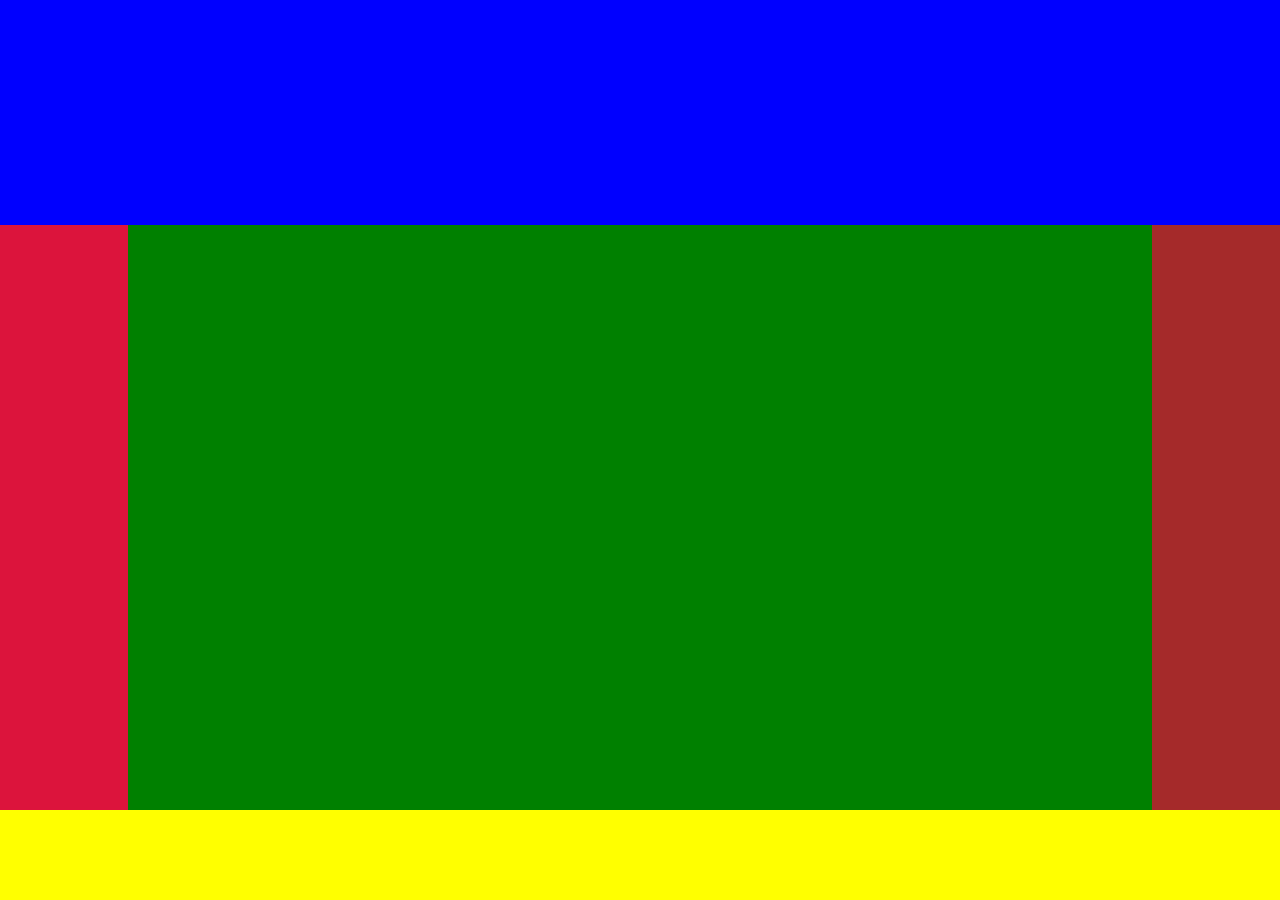
<file: jssrc/testLayoutInLayout.html>
<!--
This is a test to see if a layout inside a layout will work.
-->

<html>
	<head>
		<!-- third party -->
		<script src="toolkits/prototype.js"></script>
		<script src="toolkits/jquery.js"></script>

		<!-- my code -->
		<script src="src/jqutils.js"></script>
		<script src="src/Set.js"></script>
		<script src="src/Utils.js"></script>
		<script src="src/LayoutResolver.js"></script>
		<script src="src/LayoutRelative.js"></script>
		<script>
			$(document).ready(function() {
				var l1=new LayoutRelative({
					'orientation':'vertical',
				});
				l1.addElement($('#myid1'),0.25);
				l1.addElement($('#myid2'),0.65);
				l1.addElement($('#myid3'),0.10);
				var l2=new LayoutRelative({
					'orientation':'horizontal',
				});
				l2.addElement($('#myid4'),0.10);
				l2.addElement($('#myid5'),0.80);
				l2.addElement($('#myid6'),0.10);
				$('#myid2').data('layout',l2);
				l1.resize(0,0,$(window).width(),$(window).height());
				$(window).resize(function() {
					l1.resize(0,0,$(window).width(),$(window).height());
				});
			});
		</script>
		<style>
			/* these are here to make sure we see that all is well on the screen */
			#myid1 { background-color: blue; }
			/* #myid2 { background-color: red; } */
			#myid3 { background-color: yellow; }
			#myid4 { background-color: crimson; }
			#myid5 { background-color: green; }
			#myid6 { background-color: brown; }
		</style>
	</head>
	<body>
		<div id='myid1'></div>
		<div id='myid2'>
			<div id='myid4'></div>
			<div id='myid5'></div>
			<div id='myid6'></div>
		</div>
		<div id='myid3'></div>
	</body>
</html>
</file>
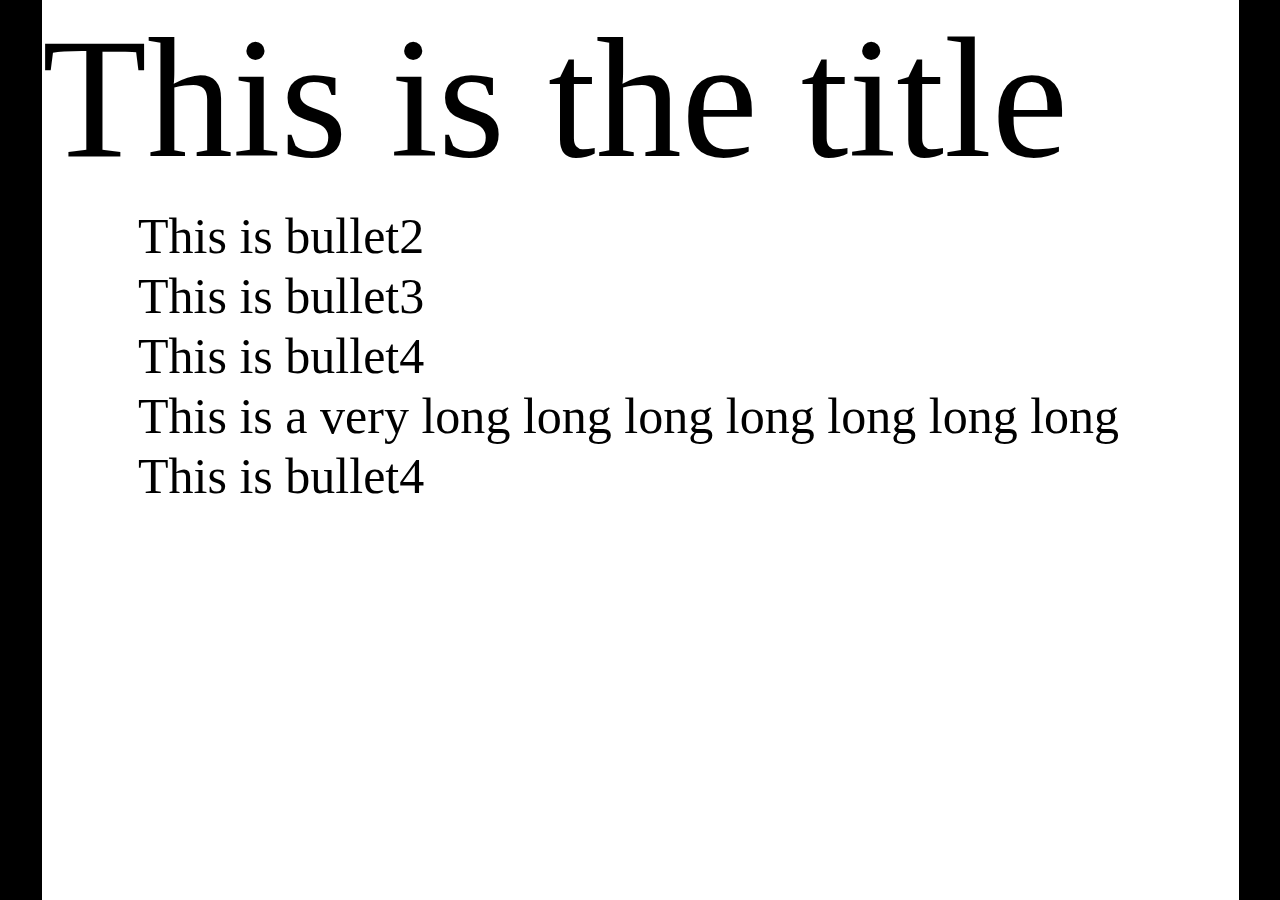
<file: jssrc/testTemplateTitleBullets.html>
<!--
This is a test to see if a layout inside a layout will work.
-->

<html>
	<head>
		<!-- third party -->
		<script src="toolkits/prototype.js"></script>
		<script src="toolkits/jquery.js"></script>

		<!-- my code -->
		<script src="src/jqutils.js"></script>
		<script src="src/Set.js"></script>
		<script src="src/Utils.js"></script>
		<script src="src/LayoutResolver.js"></script>
		<script src="src/LayoutFlow.js"></script>
		<script src="src/LayoutRelative.js"></script>
		<script src="src/LayoutRatio.js"></script>
		<script src="src/LayoutFull.js"></script>
		<script src="src/TemplateTitleBullets.js"></script>
		<script>
			$(document).ready(function() {
				var t=new TemplateTitleBullets({
					'id': '#myid',
				});
				t.addElement('title',$('<span/>').text('This is the title'));
				t.addElement('bullet',$('<span/>').text('This is bullet2'));
				t.addElement('bullet',$('<span/>').text('This is bullet3'));
				t.addElement('bullet',$('<span/>').text('This is bullet4'));
				t.addElement('bullet',$('<span/>').text('This is a very long long long long long long long bullet4'));
				t.addElement('bullet',$('<span/>').text('This is bullet4'));
			});
		</script>
		<style>
			/* these are here to make sure we see that all is well on the screen */
			body { background-color: black; }
			/* div { background-color: white; } */
			.templateSlide { background-color: white; }
			/* .template2 { background-color: red; } */
			/*
			.template1 { background-color: blue; }
			.template3 { background-color: yellow; }
			.template4 { background-color: crimson; }
			.template5 { background-color: green; }
			.template6 { background-color: brown; }
			*/
		</style>
	</head>
	<body id='myid'>
	</body>
</html>
</file>
